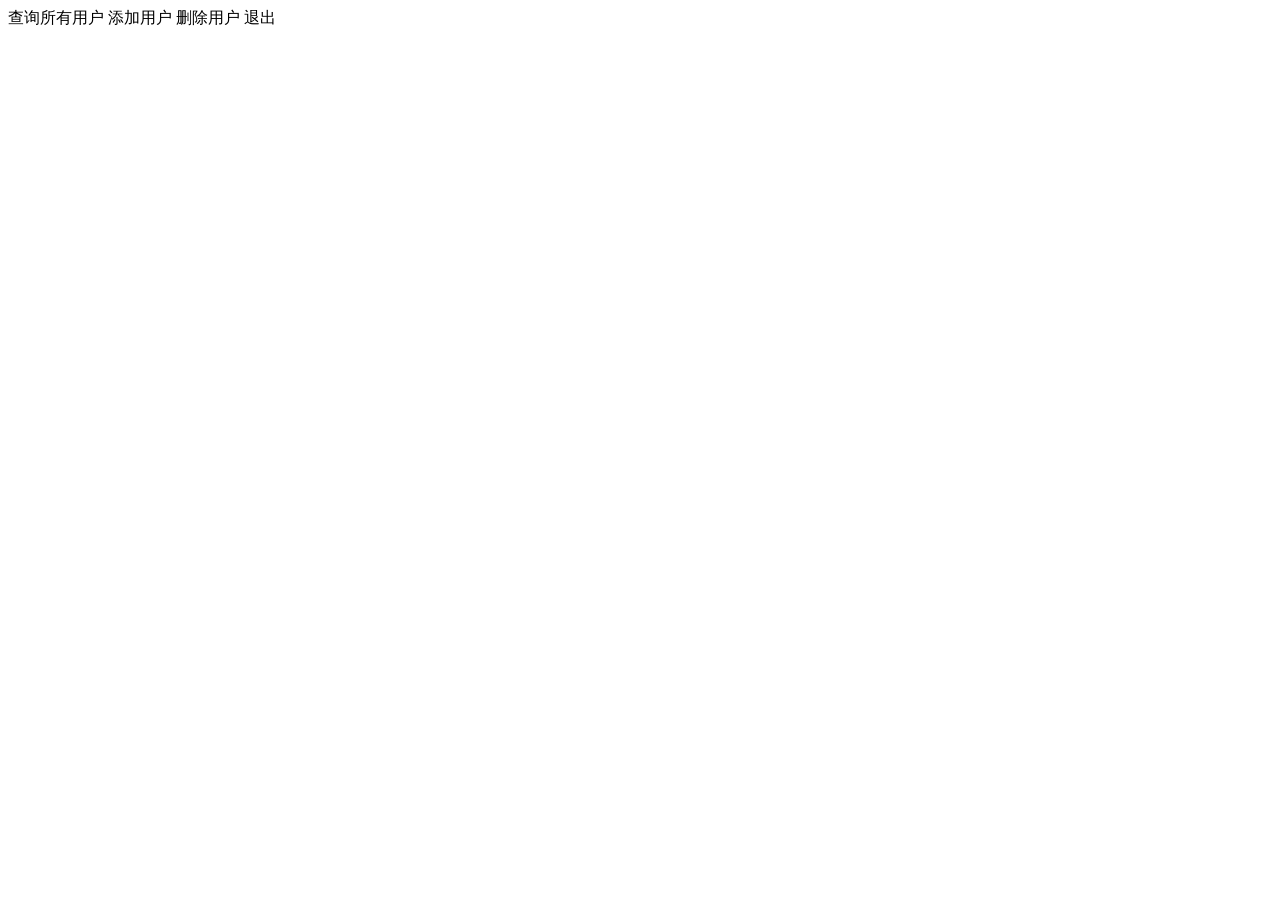
<file: src/main/resources/templates/index.html>
<!DOCTYPE html>
<html xmlns:th="http://www.thymeleaf.org" xmlns:shiro="http://www.w3.org/1999/xhtml">
<html lang="en">
<head>
    <meta charset="UTF-8">
    <title>Title</title>
</head>
<body>
<a th:href="@{/user/query}">查询所有用户</a>
<a th:href="@{/user/add}" shiro:hasPermission="user:add">添加用户</a>
<a th:href="@{/user/delete}" shiro:hasPermission="user:delete">删除用户</a>
<a th:href="@{/user/logout}">退出</a>
</body>
</html>
</file>
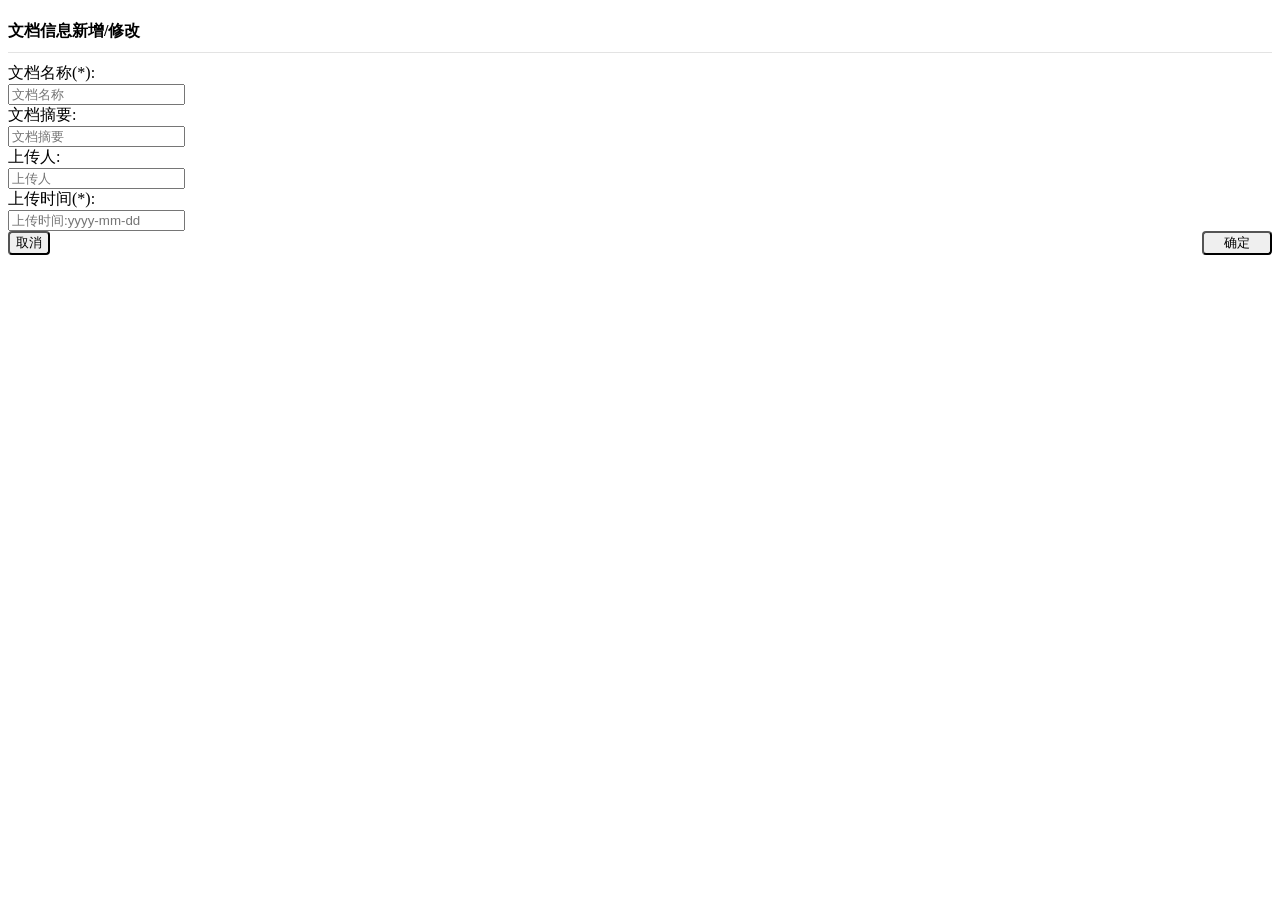
<file: src/main/resources/templates/addDocument.html>
<!DOCTYPE html>
<html xmlns:th="http://www.thymeleaf.org">
<html lang="zh-CN">

<head>
    <meta charset="utf-8">
    <meta http-equiv="X-UA-Compatible" content="IE=edge">
    <meta name="viewport" content="width=device-width, initial-scale=1">
    <!-- 上述3个meta标签*必须*放在最前面，任何其他内容都*必须*跟随其后！ -->
    <title>Bootstrap 模板</title>
    <link th:href="@{/css/bootstrap.css}" rel="stylesheet" type="text/css">

</head>

<body>
<div id="main-container" class="container-fluid">
    <div class="page-content">
        <div class="panel panel-default">
            <div class="panel-body">
                <!-- 标题 -->
                <div class="row">
                    <div class="col-md-12">
                        <h4 style="margin-bottom:0px;padding-bottom:10px;border-bottom: 1px solid #e3e3e3;">文档信息新增/修改</h4>
                    </div>
                </div>
                <form class="form-horizontal" role="form" style="padding-top:10px ;" th:action="@{/document/save}" method="get ">
                <!--    <c:if test="${not empty document.id}">
                        <input type="hidden" name="id" value="${document.id}">
                    </c:if>-->

                    <div th:if="${document.id != null}">
                        <input type="hidden" name="id" th:value="${document.id}">
                    </div>

                    <div class="row ">
                        <div class="col-md-6">
                            <div class="form-group">
                                <label class="col-sm-3 control-label" for="docname"> 文档名称(*):</label>
                                <div class="col-sm-9">
                                    <input type="text" class="form-control" id="docname" name="docname" th:value="${document.docname}" placeholder="文档名称" />
                                </div>
                            </div>
                        </div>
                        <div class="col-md-6">
                            <div class="form-group">
                                <label class="col-sm-3 control-label" for="memo"> 文档摘要:</label>
                                <div class="col-sm-9">
                                    <input type="text" class="form-control" id="memo" name="memo" th:value="${document.memo}"  placeholder="文档摘要" />
                                </div>
                            </div>
                        </div>

                        <div class="col-md-6">
                            <div class="form-group">
                                <label class="col-sm-3 control-label" for="upname"> 上传人:</label>
                                <div class="col-sm-9">
                                    <input type="text" class="form-control" id="upname" name="upname" th:value="${document.upname}"  placeholder="上传人" />
                                </div>
                            </div>
                        </div>

                        <div class="col-md-6">
                            <div class="form-group">
                                <label class="col-sm-3 control-label" for="uptime"> 上传时间(*):</label>
                                <div class="col-sm-9">
                                    <input type="text" class="form-control" id="uptime" name="uptime" th:value="${document.uptime}"  placeholder="上传时间:yyyy-mm-dd" />
                                </div>
                            </div>
                        </div>

                <!--        <div class="col-md-6">
                            <div class="form-group">
                                <label class="col-sm-3 control-label" for="doctype"> 文档类型:</label>
                                <div class="col-sm-9">
                                    <%&#45;&#45;<input type="text" class="form-control" id="doctype" name="doctype" value="${document.doctype}"  placeholder="文档类型" />&#45;&#45;%>
                                        <select name='doctype' id="doctype" placeholder="选择类型" style="width:200px;" class="form-control">
                                            <option value='php' <c:if test="${document.doctype =='php'}">selected</c:if>>php</option>
                                            <option value='java' <c:if test="${document.doctype =='java'}">selected</c:if>>java</option>
                                        </select>
                                </div>
                            </div>
                        </div>-->

                    </div>


                    <div class="row ">
                        <div class="col-md-12">
                            <div class="col-sm-2" style="margin-left: calc((65% - 10px) / 2)">
                                <button type="submit" class="btn btn-default " style="border-radius: 4px;padding-left:20px;padding-right:20px;float: right">确定</button>
                            </div>
                            <div class="col-sm-1">
                                <button type="button" class="btn  btn-default " id="cancel" style="border-radius: 4px">取消</button>
                            </div>
                        </div>
                    </div>
                </form>
            </div>
        </div>
    </div>
</div>

<!-- jQuery (Bootstrap 的所有 JavaScript 插件都依赖 jQuery，所以必须放在前边) -->
<!-- Bootstrp3 需要 jQuery1.9-3  -->
<script th:src="@{/js/jquery-3.3.1.js}"></script>
<script th:src="@{/js/bootstrap.min.js}">
</script>

<!-- inline scripts related to this page -->
<script type="text/javascript">
    $(document).ready(function() {
        //返回查询页面
        $('#cancel').click(function() {
            window.history.back(-1);
        });
    });
</script>
</body>
</html>
</file>
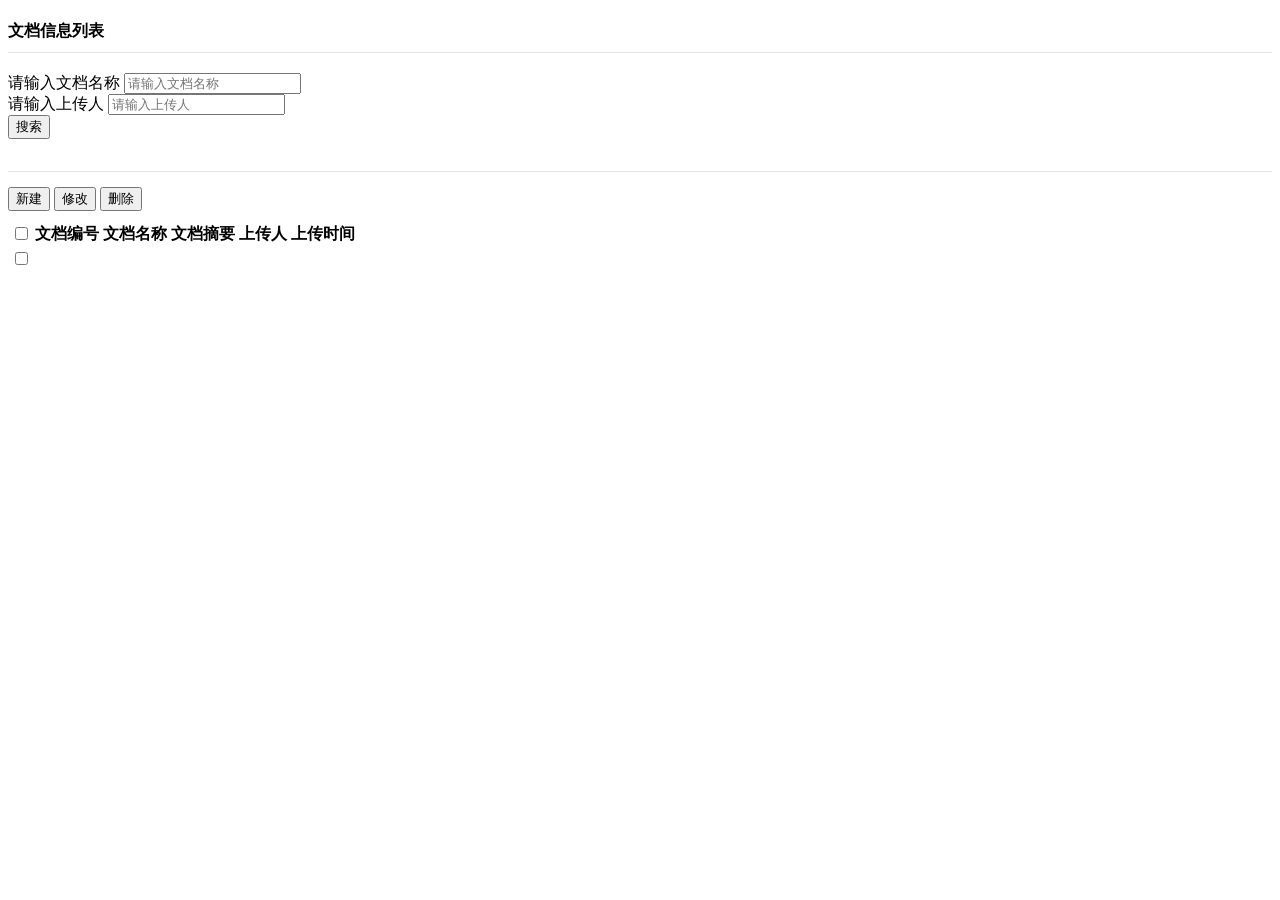
<file: src/main/resources/templates/documentList.html>
<!DOCTYPE html>
<html xmlns:th="http://www.thymeleaf.org">
<html lang="zh-CN">

	<head>
		<meta charset="utf-8">
		<meta http-equiv="X-UA-Compatible" content="IE=edge">
		<meta name="viewport" content="width=device-width, initial-scale=1">
		<!-- 上述3个meta标签*必须*放在最前面，任何其他内容都*必须*跟随其后！ -->
		<title>Bootstrap 模板</title>

		<link th:href="@{/css/bootstrap.css}" rel="stylesheet" type="text/css">

	</head>

	<body>
		<div id="main-container" class="container-fluid">
			<div class="panel panel-default">
				<div class="panel-body">
					<!-- 标题 -->
					<div class="row">
						<div class="col-md-12">
							<h4 style="margin-bottom:0px;padding-bottom:10px;border-bottom: 1px solid #e3e3e3;">文档信息列表</h4>
						</div>
					</div>

					<div class="row" style="margin-top:20px;">
						<div class="col-md-12">
							<form class="form-inline" th:action="@{/document/page}">
								<div class="form-group">
									<label class="sr-only" for="docname">请输入文档名称</label>
									<input type="text" class="form-control" id="docname" name="docname" th:value="${docname}" placeholder="请输入文档名称">
								</div>
								<div class="form-group">
									<label class="sr-only" for="docname">请输入上传人</label>
									<input type="text" class="form-control" id="upname" name="upname" th:value="${upname}" placeholder="请输入上传人">
								</div>
                              <!--  <div class="form-group">
                                    <select name='doctype' id="doctype" placeholder="选择类型" style="width:200px;" class="form-control">
                                        <option value='' <c:if test="${doctype !='php' && doctype !='java'}">selected</c:if>>所有</option>
                                        <option value='php' <c:if test="${doctype =='php'}">selected</c:if>>php</option>
                                        <option value='java' <c:if test="${doctype =='java'}">selected</c:if>>java</option>
                                    </select>
                                </div>-->
								<button type="submit" id="search" class="btn btn-default">搜索</button>
							</form>
						</div>
					</div>
					<div class="row">
						<div class="col-md-12">
							<h4 style="margin-bottom:0px;padding-bottom:10px;border-bottom: 1px solid #e3e3e3;"></h4>
						</div>
					</div>
					<div class="row" style="margin-top:15px;">
						<div class="col-md-12">
							<div class="btn-group" role="group" aria-label="...">

								<button type="button" class="btn btn-default" id="addRecord">
									<span class="glyphicon glyphicon-plus" aria-hidden="true"></span> 新建
								</button>

								<button type="button" class="btn btn-default"  id="updRecord">
									<span class="glyphicon glyphicon-pencil" aria-hidden="true"></span> 修改
								</button>

								<button type="button" class="btn btn-default"  id="delRecord">
									<span class="glyphicon glyphicon-trash" aria-hidden="true"></span> 删除
								</button>
							</div>
						</div>
					</div>
					<div class="row" style="margin-top:10px;">
						<div class="col-md-12 table-responsive">
							<table id="result-table" class="table  table-bordered table-hover table-condensed">
								<thead>
									<tr>
										<th class="center">
											<input type="checkbox" /> <span class="lbl"></span>
										</th>
										<th>文档编号</th>
										<th>文档名称</th>
										<th>文档摘要</th>
										<th>上传人</th>
										<th>上传时间</th>
									<!--	<th>文档类型</th>-->
									</tr>
								</thead>
								<tbody>
						<tr th:each="document : ${page.result}">
							<td>
								<label>
									<input type="checkbox" name="ids" th:value="${document.id}" />
								</label>
							</td>
							<td th:text="${document.id}"></td>
							<td th:text="${document.docname}"></td>
							<td th:text="${document.memo}"></td>
							<td th:text="${document.upname}"></td>
							<td th:text="${document.uptime}"></td>
					<!--		<td th:text="${document.doctype}"></td>-->
						</tr>
								</tbody>
							</table>
						</div>
					</div>
					<!--<div class="col-md-2" th:text="'当前第' + ${page.startIndex+1} + '-' + ${page.startIndex+page.result.size()} + '条' +  '共计' + ${page.total} '条'"></div>-->
		<!--			<div class="row">
						<div class="col-md-2">当前第 ${page.startIndex+1} - ${page.startIndex+page.result.size()} 条 共计 ${page.total} 条</div>

						<div class="col-md-10">
							<ul class="pagination pagination-sm pull-right" style="margin: 0px;">
								<li class="${page.pageNum==1?'disabled':''}">
									<a href="#"
											<c:if test="${page.pageNum!=1}">
												onclick="pageLoad(1)"
											</c:if>
									>首页</a>
								</li>
								<li class="previous ${page.pageNum==1?'disabled':''}">
									<a href="#"
											<c:if test="${page.pageNum!=1}">
												onclick="pageLoad(${page.pageNum-1})"
											</c:if>
									>上一页</a>
								</li>

							<%&#45;&#45;	<c:forEach  items="${page.result}" var="document">
									<li>
										<a href="#">1</a>
									</li>
								</c:forEach>&#45;&#45;%>

								<li class="next ${page.pageNum==page.totalPage?'disabled':''}" >
									<a href="#"
									   <c:if test="${page.pageNum!=page.totalPage}">
									   		onclick="pageLoad(${page.pageNum+1})"
									   </c:if>
									>下一页</a>
								</li>
								<li class="${page.pageNum==page.totalPage?'disabled':''}">
									<a href="#"
										<c:if test="${page.pageNum!=page.totalPage}">
												onclick="pageLoad(${page.totalPage})"
										</c:if>
									>尾页</a>
								</li>
							</ul>
						</div>
					</div>-->
				</div>
			</div>
		</div>

		<script th:src="@{/js/jquery-3.3.1.js}"></script>
		<script th:src="@{/js/bootstrap.min.js}">
		</script>


		<!-- inline scripts related to this page -->
		<script type="text/javascript">
			/* 基础路径，如：http://locahost:8080 */
			var baseUrl = "document/";
            //var addUrl = "${pageContext.request.contextPath}";
			$(document).ready(function() {
				//全选复选框
				$('#result-table > thead > tr > th input[type=checkbox]').eq(0).on('click', function() {
					var th_checked = this.checked;
					$(this).closest('table').find('tbody > tr').each(function() {
						var row = this;
						if (th_checked) {
							$(row).find('input[type=checkbox]').eq(0).prop('checked', true);
						} else {
							$(row).find('input[type=checkbox]').eq(0).prop('checked', false);
						}
					});
				});
			});



			//注册更新按钮的事件
			$(document).ready(function() {

				//注册新建按钮的事件
				$('#addRecord').on('click', function() {
					load(baseUrl + 'showAdd');
				});

				$('#updRecord').on('click', function() {
					var keyCheckBoxs = $('#result-table> tbody > tr > td input[type=checkbox]:checked');
					if (keyCheckBoxs.length == 1) {
						var params = $('#result-table> tbody > tr > td input[type=checkbox]:checked').serialize();
						load(baseUrl + 'edit', params);
					} else if (keyCheckBoxs.length == 0) {

						alert('请选中更新的记录');
					} else {

						alert('选中太多的记录');
					}
				});
				$('#delRecord').on('click', function() {
					var keyCheckBoxs = $('#result-table > tbody > tr > td input[type=checkbox]:checked');
					if (keyCheckBoxs.length != 0) {
						var paramsDelete = $('#result-table > tbody > tr > td input[type=checkbox]:checked').serialize();
						var paramsSearch = $('#search-div input,select').serialize();
						load(baseUrl + 'batchDel', paramsDelete + '&' + paramsSearch);
					} else {

						alert('请选中删除的记录');
					}
				});

			});

			/*分页查询*/
			function pageLoad(pageNum) {
				var params = $("input,select").serialize();
				params += "&pageSize=${page.pageSize}&pageNum=" + pageNum;

				///20191106_war_exploded/user/page
				load(baseUrl + "page", params);
			}

			function loadShowPage(id) {
				var params = "ids=" + id;
				load(baseUrl + "get/show", params);
			}

			/*加载对应页面*/
			function load(url, params) {
				if (params != undefined) {
					url = url + "?" + params
				}
				$(window.parent.document).find("#contentIFrame").attr("src", url);
			}
		</script>
	</body>

</html>
</file>
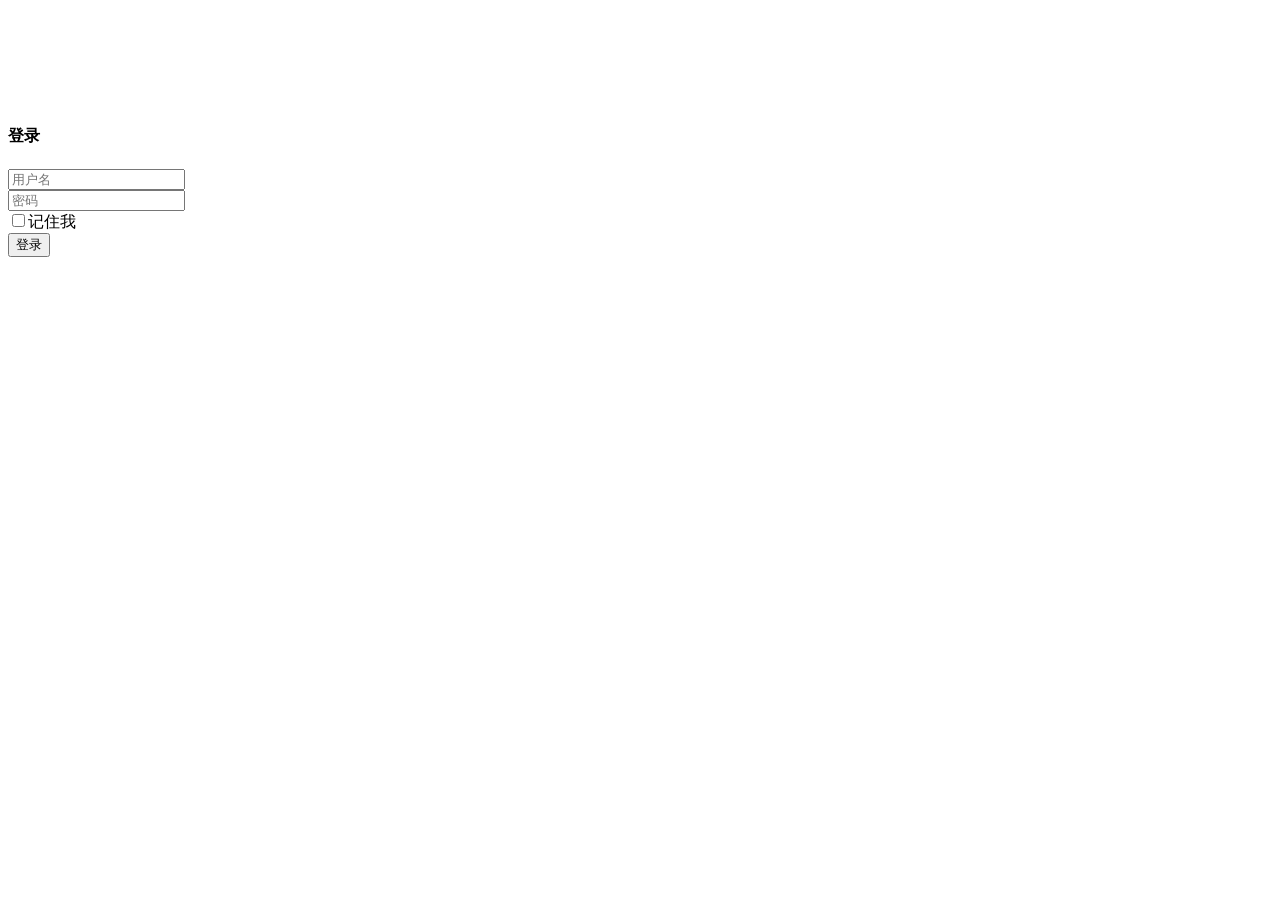
<file: src/main/resources/templates/login.html>
<!DOCTYPE html>
<html xmlns:th="http://www.thymeleaf.org">
<html lang="zh-CN">
<head>
    <meta charset="utf-8">
    <!--
        Bootstrap 不支持 IE 古老的兼容模式。为了让 IE 浏览器运行最新的渲染模式下，建议将此 <meta> 标签加入到页面中：
    -->
    <meta http-equiv="X-UA-Compatible" content="IE=edge">
    <!--
        --initial-scale=1：初始大小比例
        --maximum-scale=1: 可以放大的比例。
        --user-scalable=no: 禁止用户手动放大或缩小网页。
    -->
    <meta name="viewport" content="width=device-width, initial-scale=1">
    <!-- 上述3个meta标签*必须*放在最前面，任何其他内容都*必须*跟随其后！ -->
    <title>Bootstrap 模板</title>

    <!-- Bootstrap -->
    <link th:href="@{/css/bootstrap.css}" rel="stylesheet" type="text/css">


</head>
<body>


<div class="modal-dialog  modal-sm" style="margin-top: 10%;">
    <form th:action="@{/user/login}" method="post"> <!--/user/login如果写成这样则url前边不会加springboot-->
        <div class="modal-content">
            <div class="modal-header">
                <h4 class="modal-title text-center" id="myModalLabel">登录</h4>
            </div>
            <div class="modal-body" id="model-body">
                <div class="form-group">

                    <input type="text" class="form-control" placeholder="用户名" name="userName" autocomplete="off"><font color="red" th:text="${msg}"></font><br>
                </div>
                <div class="form-group">
                    <input type="password" class="form-control" placeholder="密码" name="password" autocomplete="off"> <br>

                </div>
                <div class="form-group">
                    <input type="checkbox" name="rememberMe">记住我 <br>
                </div>
            </div>
            <div class="modal-footer">
                <div class="form-group">
                    <button type="submit" class="btn btn-primary form-control">登录</button>
                </div>
           <!--     <div class="form-group">
                    <a href="${pageContext.request.contextPath}/user/showRegister"><button type="button" class="btn btn-default form-control">注册</button></a>
                </div>-->

            </div>
        </div><!-- /.modal-content -->
    </form>
</div><!-- /.modal -->

</body>
</html>
</file>
